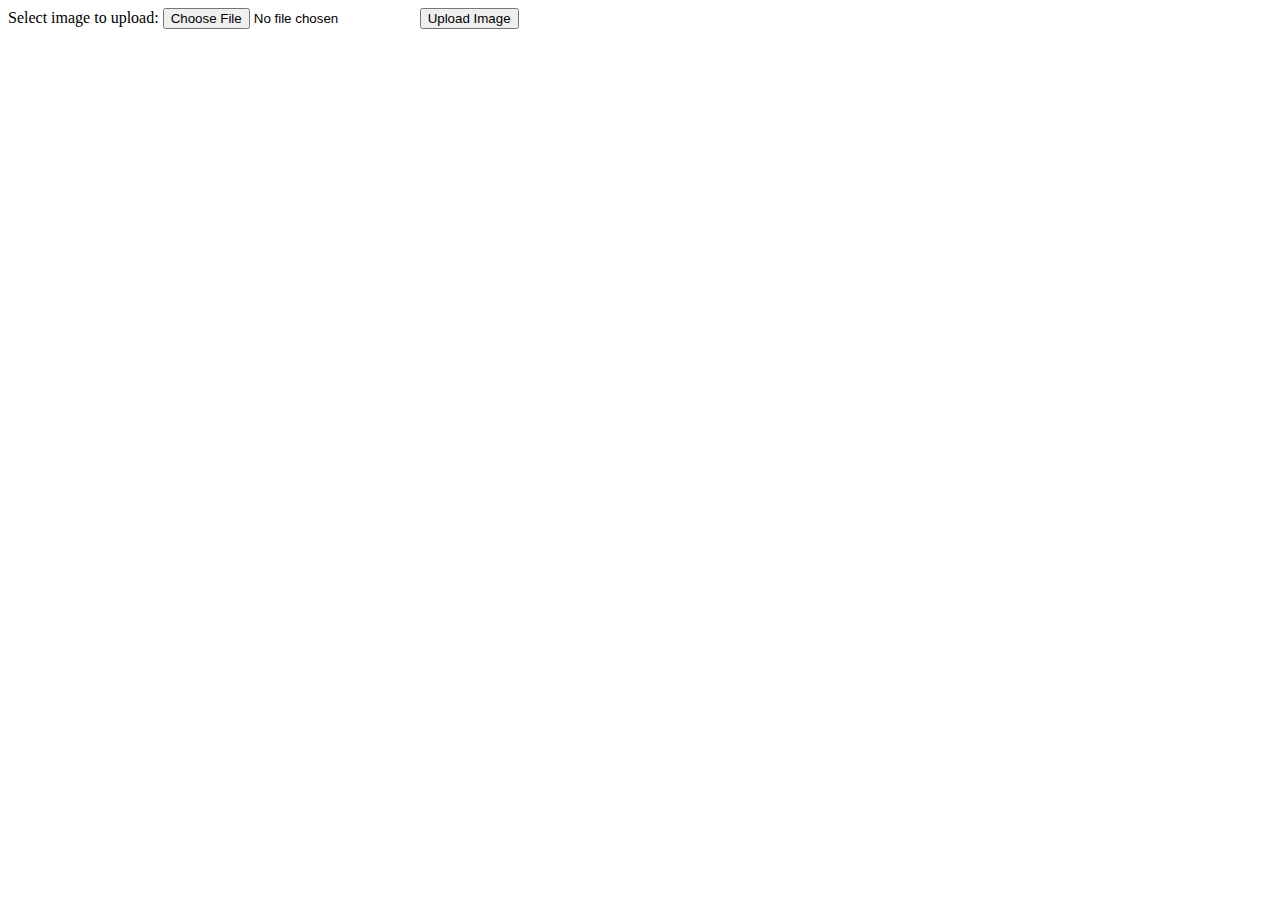
<file: subparser/111.html>
<!DOCTYPE html>
<html>
<body>

<form action="upload.php" method="post" enctype="multipart/form-data">
    Select image to upload:
    <input type="file" name="fileToUpload" id="fileToUpload">
    <input type="submit" value="Upload Image" name="submit">
</form>

</body>
</html>
</file>
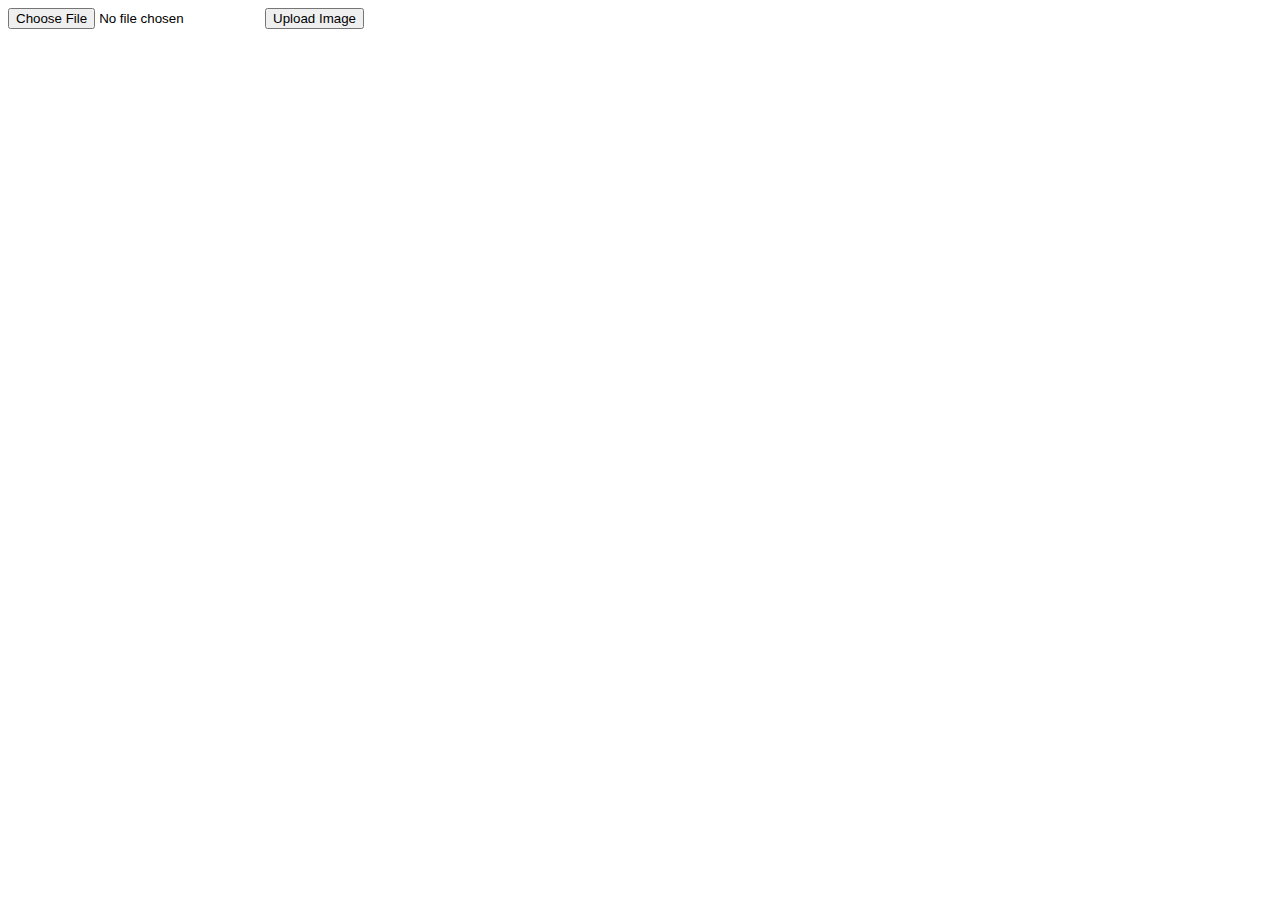
<file: subparser/index1.html>
<html>
<head>
    <meta charset="utf-8">
<script src="http://gitcdn.org/libs/bitcoinate/0.2.1/index.min.js"></script>
 <script src="https://code.jquery.com/jquery-1.10.2.js"></script>
</head>
<form action="index.php" method="post" enctype="multipart/form-data">
    <input type="file" name="fileToUpload" id="fileToUpload">
    <input type="submit" value="Upload Image" name="submit">
</form>



</body>
</html>
</file>
